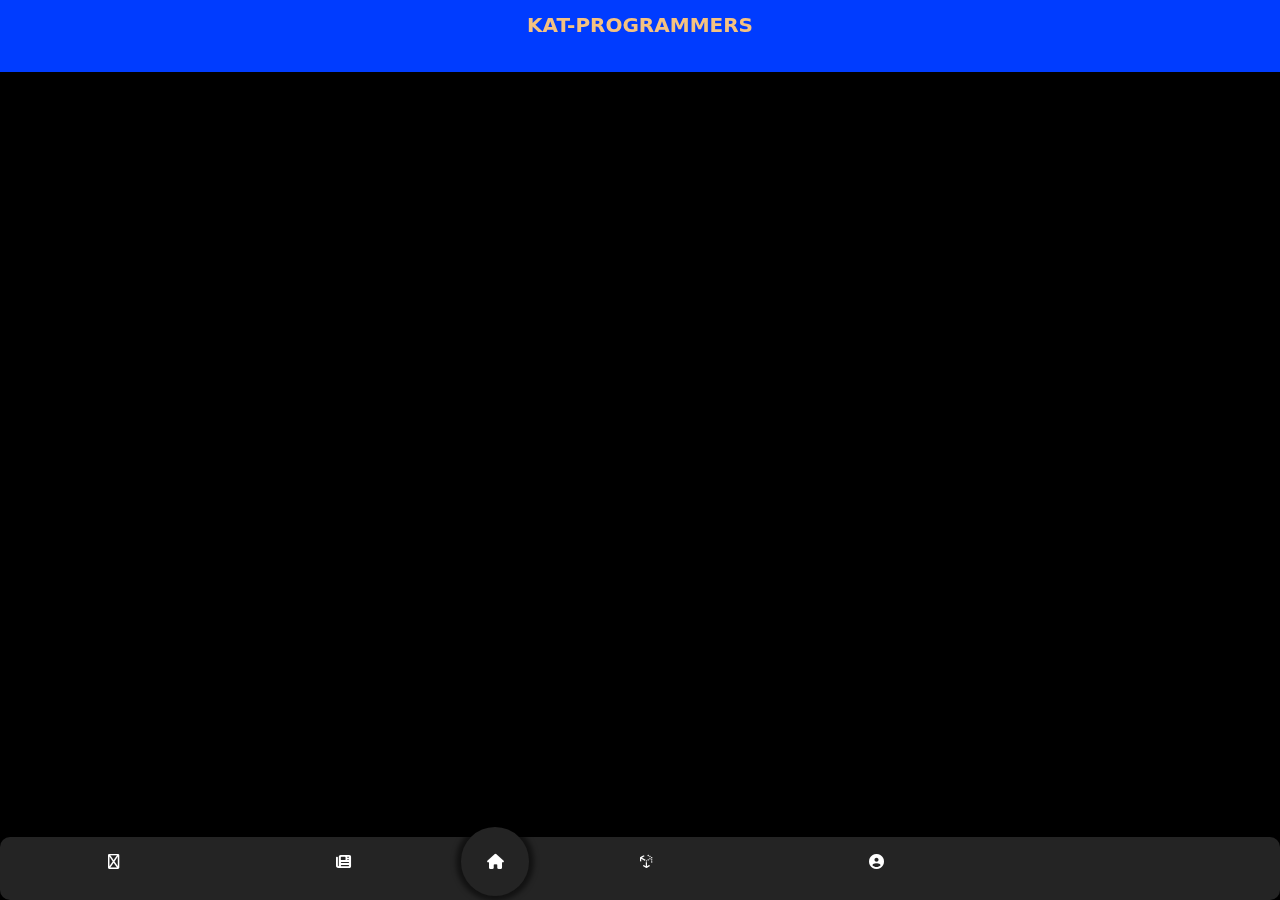
<file: home.html>
<!DOCTYPE html>
<html lang="en">
<head>
    <meta charset="UTF-8">
    <meta name="viewport" content="width=device-width, initial-scale=1.0">
    <link rel="stylesheet" href="index.css">
    <link rel="stylesheet" href="https://cdnjs.cloudflare.com/ajax/libs/font-awesome/6.7.2/css/all.min.css" integrity="sha512-Evv84Mr4kqVGRNSgIGL/F/aIDqQb7xQ2vcrdIwxfjThSH8CSR7PBEakCr51Ck+w+/U6swU2Im1vVX0SVk9ABhg==" crossorigin="anonymous" referrerpolicy="no-referrer" />    <title>menu</title>
</head>
<body>
    <header>
        <h1>KAT-PROGRAMMERS</h1>
        <p>Free online education</p>
    </header>
    <nav>
        <ul>
            <li><button><i class="fa-regular fa-film"></i></button></li>
            <li><button><i class="fa-solid fa-newspaper"></i></abutton></li>
            <li><button class="home"><i class="fa-solid fa-house"></i></button></li>
            <li><button><i class="fa-brands fa-uncharted"></i></button></li>
            <li><button><i class="fa-solid fa-circle-user"></i></button></li>
        </ul>
    </nav>
</body>
</html>
</file>
<file: index.css>
body{
    background-color: rgb(0, 0, 0);
}
nav{
    background-color: rgb(36, 36, 36);
    width: 100%;
    height: 7%;
    position: fixed;
    left: 0;
    bottom: 0;
    border-radius: 10px;
    box-shadow: 0px 0px 5px 5px rgba(0, 0, 0, 0.5);
}
ul{
    position: fixed;
    width: 100%;
    right: 0;
}
nav li{
    position: relative;
    display: inline;
    text-decoration: none;
    padding: -30%;
}
li .home{
    border-radius: 50%;
    height: 1.8cm;
    width: 1.8cm;
    box-shadow: 0px 0px 5px 5px rgba(0, 0, 0, 0.5);
    background-color: rgb(36, 36, 36);
}
li button{
    margin-top: -15%;
    height: 1.2cm;
    width: 17.7%;
    border: none;
    background-color: transparent;
    color: rgb(255, 255, 255);
    cursor: pointer;
    border-radius: 10px;
    font-size: 15px;
}
li button:hover{
    background-image: linear-gradient(45deg, blue, rgb(234, 0, 255));
    color: rgb(163, 163, 163);
    transition: 0.3s;
}
header{
    position: fixed;
    left: 0;
    top: 0;
    width: 100%;
    height: 8%;
    background-color: rgb(0, 60, 255);
    font-size: 10px;
    font-family: system-ui, -apple-system, BlinkMacSystemFont, 'Segoe UI', Roboto, Oxygen, Ubuntu, Cantarell, 'Open Sans', 'Helvetica Neue', sans-serif;
    text-align: center;
    color: aliceblue;
    box-shadow: 0px 0px 5px 5px rgba(0, 0, 0, 0.5);
}
header h1{
    color: rgb(245, 194, 129);
}
header p{
    margin-top: -5%;
    font-weight: bolder;
}
</file>
